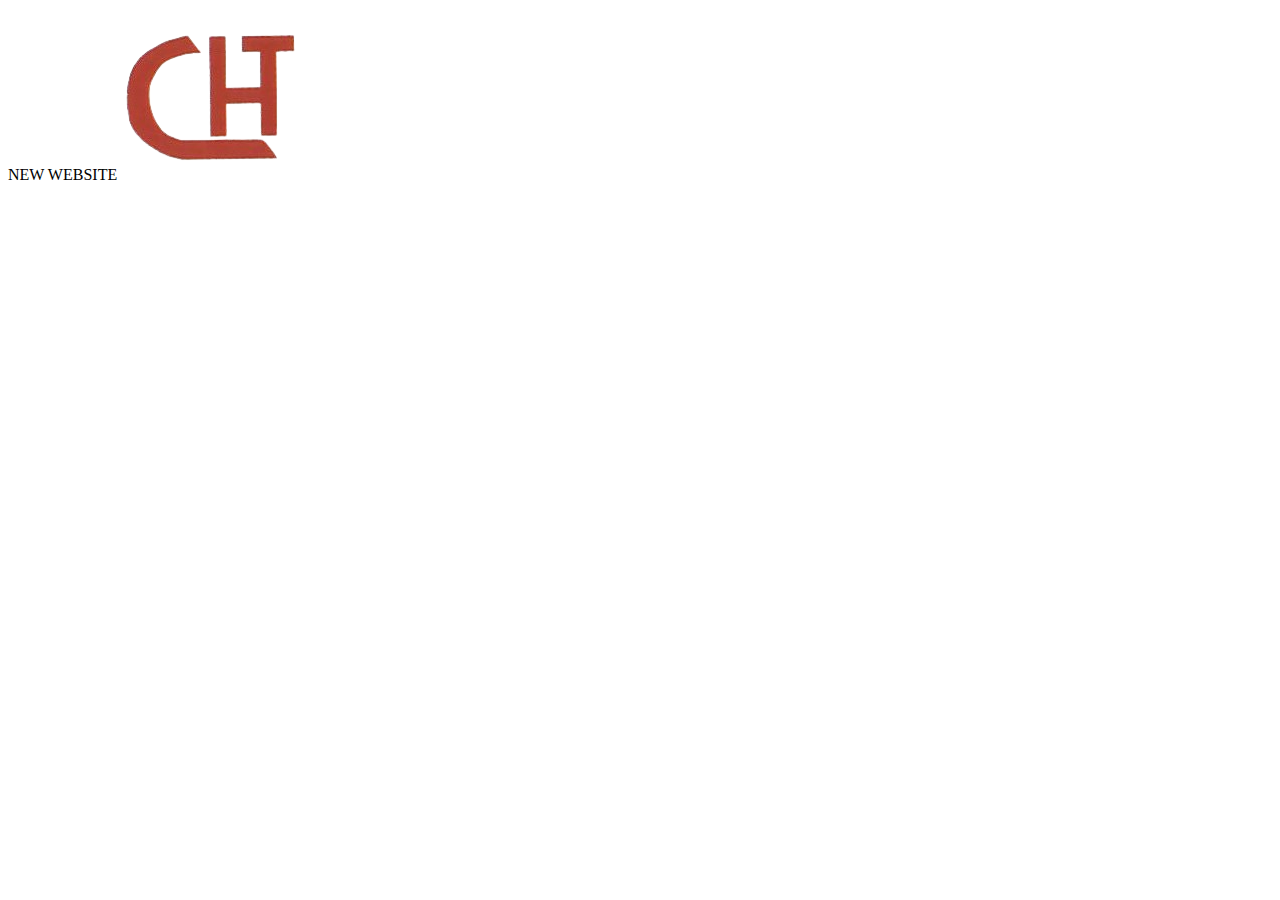
<file: IndeNew.html>
<!DOCTYPE html>
<html lang="en">
<head>
  <meta charset="UTF-8">
  <meta http-equiv="X-UA-Compatible" content="IE=edge">
  <meta name="viewport" content="width=device-width, initial-scale=1.0">
  <title>Challenge Hardware Trading</title>

  <script>
    var isNS = (navigator.appName == "PN") ? 1 : 0;
    if(navigator.appName == "PN") document.captureEvents(Event.MOUSEDOWN||Event.MOUSEUP);
    function mischandler(){
    return false;
    }
    function mousehandler(e){
    var myevent = (isNS) ? e : event;
    var eventbutton = (isNS) ? myevent.which : myevent.button;
    if((eventbutton==2)||(eventbutton==3)) return false;
    }
    document.oncontextmenu = mischandler;
    document.onmousedown = mousehandler;
    document.onmouseup = mousehandler;
    </script>
</head>
<body>
  NEW  WEBSITE
  <img src="cht-rbg.png">
</body>
</html>
</file>
